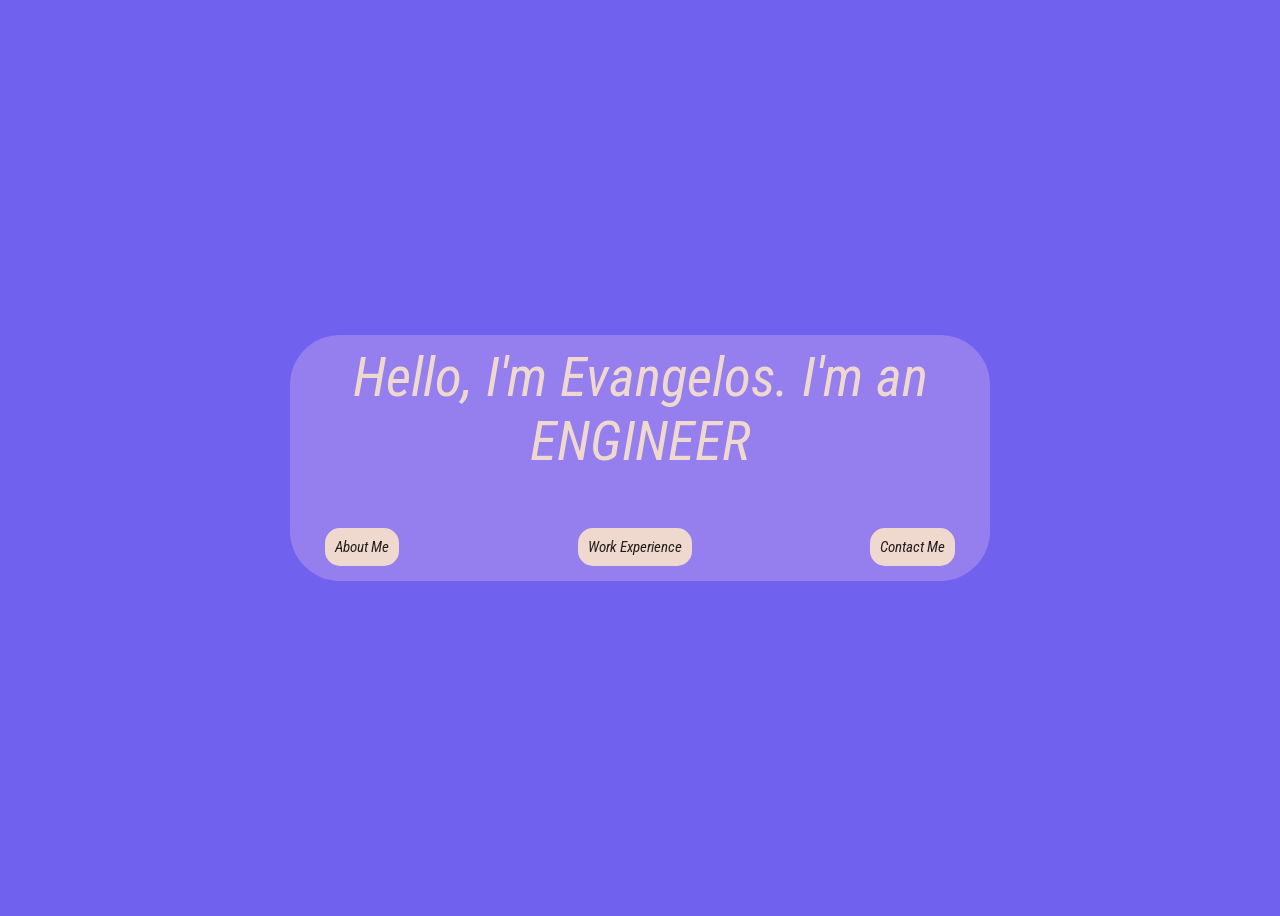
<file: index.html>
<!DOCTYPE html>

<html>
    <head>
        <title>evangelosbarous.com</title>
        <link rel="preconnect" href="https://fonts.googleapis.com">
        <link rel="preconnect" href="https://fonts.gstatic.com" crossorigin>
        <link href="https://fonts.googleapis.com/css2?family=Roboto+Condensed:ital,wght@0,100..900;1,100..900&display=swap" rel="stylesheet">
        <style>
            body {
                background-color: rgb(113, 97, 239);
                width: auto;
                height: 100vh;
                display: flex;
                align-items: center;
                justify-content: center;
            }

            .home-content {
                width: 700px;
                display: flex;
                flex-direction: column;
                text-align: center;
                background-color: rgb(149, 127, 239);
                border-radius: 50px;
                padding-top: 10px;
                padding-bottom: 15px;
            }

            .intro-text {
                margin-top: 0px;
                font-size: 55px;
                font-family: "Roboto Condensed", "Arial";
                color: rgb(239, 217, 206);
                font-style: italic;
            }

            .button-container {
                display: flex;
                justify-content: space-between;
            }

            .about-me-container {
                padding-left: 35px;
            }

            .contact-me-container {
                padding-right: 35px;
            }

            .about-me-button,
            .work-experience-button,
            .contact-me-button {
                font-size: 15px;
                font-family: "Roboto Condensed", "Arial";
                font-style: italic;
                color: rgb(36, 31, 31);
                background-color: rgb(239, 217, 206);
                border: none;
                padding: 10px;
                border-radius: 15px;
                transition-property: background-color, color;
                transition-duration: 0.15s;
            }

            .about-me-button:hover,
            .work-experience-button:hover,
            .contact-me-button:hover {
                background-color: rgb(113, 97, 239);
                color: rgb(239, 217, 206);
                cursor: pointer;
            }

        </style>

    </head>
    <body>
        <div class="home-content">
            <div class="intro-text-container">
                <p class="intro-text">
                    Hello, I'm Evangelos. I'm an ENGINEER
                </p>
            </div>
            <div class="button-container">
                <div class="about-me-container">
                    <button onclick="document.location='html/about_me.html'" class="about-me-button">
                        About Me
                    </button>
                </div>
                <div class="work-experience-container">
                    <button onclick="document.location='html/work_experience.html'" class="work-experience-button">
                        Work Experience
                    </button>
                </div>
                <div class="contact-me-container">
                    <button onclick="document.location='html/contact_me.html'" class="contact-me-button">
                        Contact Me
                    </button>
                </div>
            </div>
        </div>
    </body>
</html>
</file>
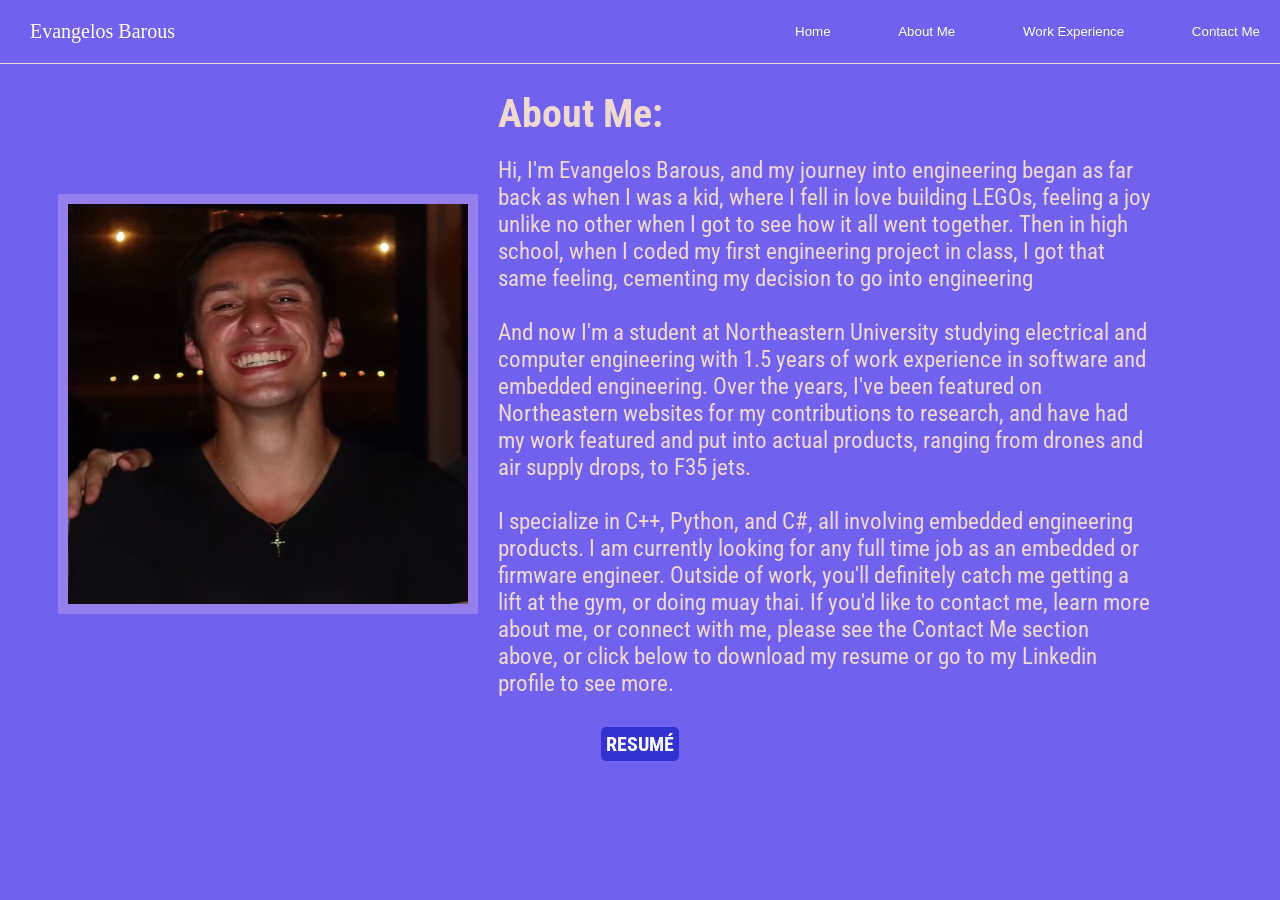
<file: html/about_me.html>
<!DOCTYPE html>
<html>
    <head>
        <title>About Me</title>
        <link rel="stylesheet" href="../styles/header.css">
        <link rel="preconnect" href="https://fonts.googleapis.com">
        <link rel="preconnect" href="https://fonts.gstatic.com" crossorigin>
        <link href="https://fonts.googleapis.com/css2?family=Roboto+Condensed:ital,wght@0,100..900;1,100..900&display=swap" rel="stylesheet">
        <style>
            body {
                background-color: rgb(113, 97, 239);
                font-family: "Roboto Condensed", "Arial";
                color: rgb(239, 217, 206);
                padding-top: 10px;
            }

            .about-me-top-section {
                display: flex;
            }

            .profile-pic-container {
                display: flex;
                justify-content: center;
                align-items: center;
                padding-left: 50px;
            }

            .profile-pic {
                height: 400px;
                width: 400px;
                border-color: rgb(149, 127, 239);
                border-width: 10px;
                border-style: solid;
            }

            .basic-info {
                display: flex;
                flex-direction: column;
                min-width: 100px;
            }

            .about-me-title-text,
            .about-me-text {
                padding-left: 20px;
                padding-right: 120px;
                margin-top: -20px;
                font-size: 23px;
            }

            @media (max-width: 1000px) {
                .about-me-top-section {
                    flex-direction: column;
                }

                .about-me-title-text {
                    margin-top: 20px;
                }
            }

            .about-me-title-text {
                font-size: 40px;
                font-weight: bold;
            }

            .resume-container {
                background-color: rgb(113, 97, 239);
                display: flex;
                justify-content: center;
                vertical-align: center;
                margin-top: 30px;
            }

            .resume-button {
                background-color: rgb(50, 50, 211);
                color: white;
                font-size: 20px;
                font-family: "Roboto Condensed", "Arial";
                font-weight: bold;
                display: flex;
                justify-content: center;
                align-items: center;
                border: none;
                border-radius: 5px;
                padding: 5px;
                transition: background-color 0.15s;
            }

            .resume-button:hover {
                background-color: rgb(82, 82, 232);
                cursor: pointer;
            }

            a {
                all: unset;
            }

        </style>
    </head>
    <body>
        <div class="header">
            <div class="header-title">
                <p class="header-title-text">
                    Evangelos Barous
                </p>
            </div>
            <div class="header-options">
                <button onclick="document.location='../index.html'" class="home-button">
                    Home
                </button> 
                <button onclick="document.location='about_me.html'" class="about-me-button">
                    About Me
                </button>
                <button onclick="document.location='work_experience.html'" class="work-experience-button">
                    Work Experience
                </button>
                <button onclick="document.location='contact_me.html'" class="contact-me-button">
                    Contact Me
                </button>
            </div>
        </div>

        <div class="about-me-container">
            <div class="about-me-top-section">
                <div class="profile-pic-container">
                    <img class="profile-pic" src="../images/profile-pic.jpg">
                </div>
                <div class="basic-info">
                    <div class="about-me-text-container">
                        <div class="about-me-title">
                            <p class="about-me-title-text">About Me:</p>
                        </div>
                    </div>
                    <div class="about-me-text">
                        Hi, I'm Evangelos Barous, and my journey into engineering began as far back as when I was a kid, where I fell in love
                        building LEGOs, feeling a joy unlike no other when I got to see how it all went together. Then in high school, when I
                        coded my first engineering project in class, I got that same feeling, cementing my decision to go into engineering
                        <br><br>
                        And now I'm a student at Northeastern University studying electrical and computer engineering with 1.5 years of work experience 
                        in software and embedded engineering. Over the years, I've been featured on Northeastern websites for my contributions to research,
                        and have had my work featured and put into actual products, ranging from drones and air supply drops, to F35 jets. 
                        <br><br>
                        I specialize in C++, Python, and C#, all involving embedded engineering products. I am currently looking for any full
                        time job as an embedded or firmware engineer. Outside of work, you'll definitely catch me getting a lift at the gym, or doing
                        muay thai. If you'd like to contact me, learn more about me, or connect with me, please see the Contact Me section above, or
                        click below to download my resume or go to my Linkedin profile to see more.
                    </div>
                </div>
            </div>
            <div class="resume-container">
                <a href="/files/Evangelos Barous Resume.pdf" download="Evangelos-Barous-Resume.pdf">
                    <button class="resume-button">
                        <div class="download-cv">RESUMÉ</div>
                    </button>
                </a>
            </div>
        </div>
    </body>
</html>
</file>
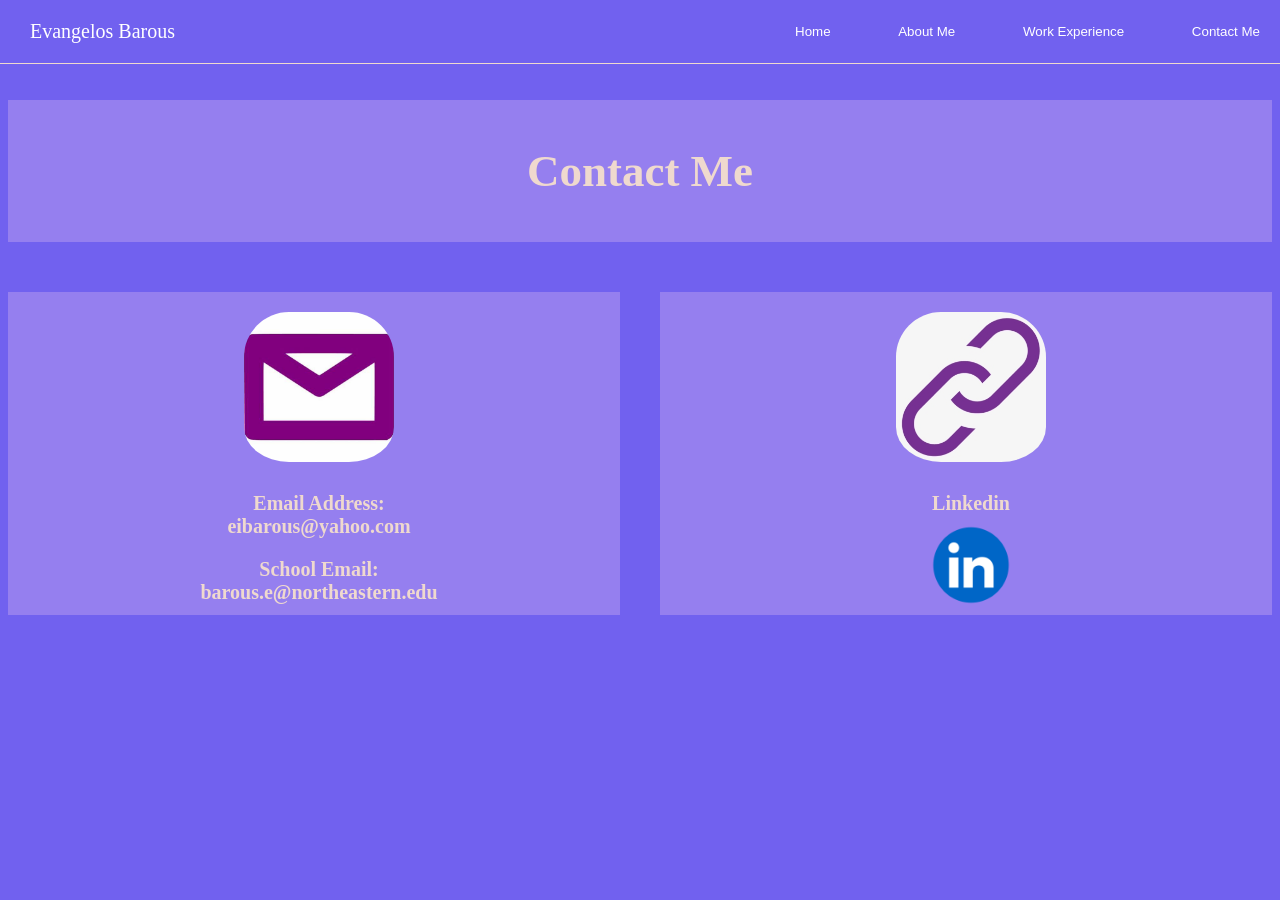
<file: html/contact_me.html>
<!DOCTYPE html>
<html>
    <head>
        <title>Contact Me</title>
        <link rel="stylesheet" href="../styles/header.css">
        <link rel="stylesheet" href="../styles/contact_me.css">
        <style>
            .contact-me-logo {
                background-color: rgb(149, 127, 239);
                display: flex;
                justify-content: center;
                vertical-align: center;
                flex-shrink: 0;
                margin-bottom: 50px;
            }

            .contact-me-logo-text {
                font-size: 45px;
                flex-shrink: 0;
                font-weight: bold;
            }

            .work-experience-container {
                margin-top: 20px;
                display: grid;
                grid-template-columns: 1fr 1fr;
                column-gap: 40px;
            }

            .work-experience-column {
                background-color: rgb(149, 127, 239);
                padding-top: 20px;
                padding-left: 10px;
                font-weight: bold;
                font-size: 20px;
            }

            .img-container {
                display: flex;
                justify-content: center;
            }

            .morse-img,
            .collins-img,
            .ssci-img {
                height: 150px;
                width: 150px;
                padding-bottom: 10px;
                border-radius: 45px;
            }

            .linkedin-img {
                height: 100px;
                width: 100px;
            }

            .linkedin-img:hover {
                cursor: pointer;
            }

            .cell-number {
                margin-top: 20px;
            }

            .cell-number,
            .phone-number,
            .linkedin-container {
                display: flex;
                justify-content: center;
                vertical-align: center;
            }

            @media (max-width: 700px) {
                .work-experience-container {
                    grid-template-columns: 1fr;
                }

                .work-experience-column {
                    margin-bottom: 40px;
                }

                .work-experience-content {
                    justify-content: center;
                    align-items: center;
                }
            }
        </style>
    </head>
    <body>
        <div class="header">
            <div class="header-title">
                <p class="header-title-text">
                    Evangelos Barous
                </p>
            </div>
            <div class="header-options">
                <button onclick="document.location='../index.html'" class="home-button">
                    Home
                </button> 
                <button onclick="document.location='about_me.html'" class="about-me-button">
                    About Me
                </button>
                <button onclick="document.location='work_experience.html'" class="work-experience-button">
                    Work Experience
                </button>
                <button onclick="document.location='contact_me.html'" class="contact-me-button">
                    Contact Me
                </button>
            </div>
        </div>

        <div class="contact-me-logo">
            <p class="contact-me-logo-text">
                Contact Me
            </p>
        </div>

        <div class="work-experience-container">
            <div class="work-experience-column">
                <div class="img-container">
                    <img class="collins-img" src="../images/email-icon.jpg">
                </div>
                <div class="contact-me-text">
                    <div class="phone-number-title">
                        <div class="cell-number">Email Address:</div>
                    </div>
                    <div class="phone-number-content">
                        <div class="phone-number">eibarous@yahoo.com</div>
                    </div>
                    <div class="phone-number-title">
                        <div class="cell-number">School Email:</div>
                    </div>
                    <div class="phone-number-content">
                        <div class="phone-number">barous.e@northeastern.edu</div>
                    </div>
                </div>
            </div>
            <div class="work-experience-column">
                <div class="img-container">
                    <img class="ssci-img" src="../images/link-icon.png">
                </div>
                <div class="contact-me-text">
                    <div class="phone-number-title">
                        <div class="cell-number">Linkedin</div>
                    </div>
                    <div class="phone-number-content">
                        <a class="linkedin-container" href="https://www.linkedin.com/in/evangelos-barous-34a86b213/">
                            <img class="linkedin-img" src="../images/linkedin-logo.webp">
                        </a>
                    </div>
                </div>
            </div>
        </div>

        <!-- <div class="contact-container">
            <div class="name-container">
                <div class="name-text">
                    Name
                </div>
                <div class="name-input">
                    <input class="name-bar" type="text">
                </div>
            </div>
            <div class="email-container">
                <div class="email-text">
                    Email
                </div>
                <div class="email-input">
                    <input class="email-bar" type="text">
                </div>
            </div>
            <div class="email-box">
                <textarea class="email-content"></textarea> 
            </div>
            <div class="send-button-container">
                <button class="send-button">
                    Send Email
                </button>
            </div>
        </div> -->
    </body>
</html>
</file>
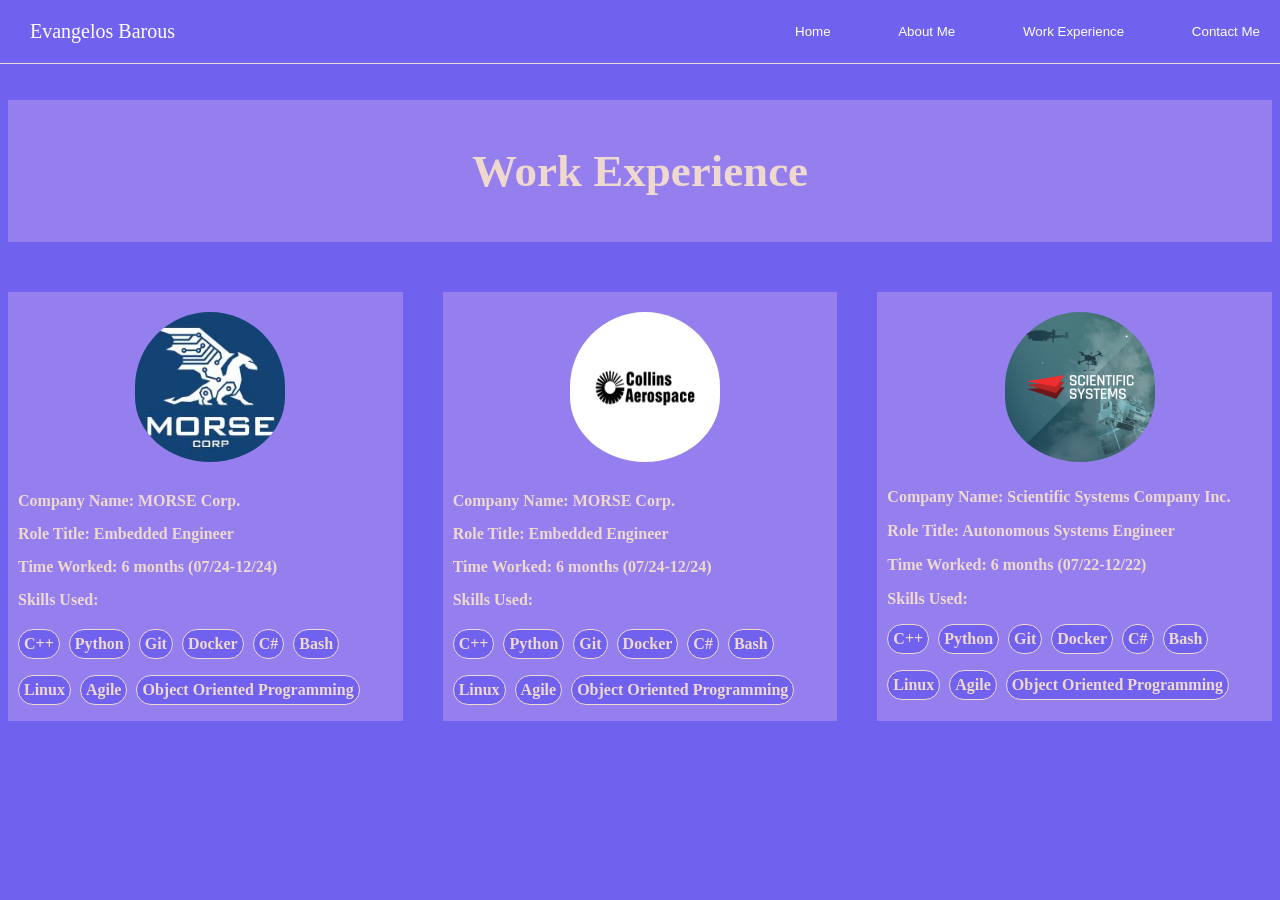
<file: html/work_experience.html>
<!DOCTYPE html>
<html>
    <head>
        <title>Work Experience</title>
        <link rel="stylesheet" href="../styles/header.css">
        <link rel="preconnect" href="https://fonts.googleapis.com">
        <link rel="preconnect" href="https://fonts.gstatic.com" crossorigin>
        <link href="https://fonts.googleapis.com/css2?family=Roboto+Condensed:ital,wght@0,100..900;1,100..900&display=swap" rel="stylesheet">
        <style>
            .work-experience-logo {
                background-color: rgb(149, 127, 239);
                display: flex;
                justify-content: center;
                vertical-align: center;
                flex-shrink: 0;
                margin-bottom: 50px;
            }

            .work-experience-logo-text {
                font-size: 45px;
                flex-shrink: 0;
                font-weight: bold;
            }

            .work-experience-container {
                margin-top: 20px;
                display: grid;
                grid-template-columns: 1fr 1fr 1fr;
                column-gap: 40px;
            }

            .work-experience-content {
                display: flex;
                flex-direction: column;
            }

            @media (max-width: 1000px) {
                .work-experience-container {
                    grid-template-columns: 1fr 1fr;
                }

                .work-experience-column {
                    margin-bottom: 40px;
                }
            }

            @media (max-width: 700px) {
                .work-experience-container {
                    grid-template-columns: 1fr;
                }

                .work-experience-content {
                    justify-content: center;
                    align-items: center;
                }
            }

            .work-experience-column {
                background-color: rgb(149, 127, 239);
                padding-top: 20px;
                padding-left: 10px;
                font-weight: bold;
                font-size: 16px;
            }

            .img-container {
                display: flex;
                justify-content: center;
            }

            .morse-img,
            .collins-img,
            .ssci-img {
                height: 150px;
                width: 150px;
                padding-bottom: 10px;
                border-radius: 100px;
            }

            .skills-box {
                background-color: rgb(113, 97, 239);
                border-radius: 20px;
                display: inline-block;
                margin-top: 0;
                margin-right: 5px;
                padding: 5px;
                border-width: 1px;
                border-style: solid;
            }

        </style>
        <link rel="stylesheet" href="../styles/header.css">
    </head>
    <body>
        <div class="header">
            <div class="header-title">
                <p class="header-title-text">
                    Evangelos Barous
                </p>
            </div>
            <div class="header-options">
                <button onclick="document.location='../index.html'" class="home-button">
                    Home
                </button> 
                <button onclick="document.location='about_me.html'" class="about-me-button">
                    About Me
                </button>
                <button onclick="document.location='work_experience.html'" class="work-experience-button">
                    Work Experience
                </button>
                <button onclick="document.location='contact_me.html'" class="contact-me-button">
                    Contact Me
                </button>
            </div>
        </div>

        <div class="work-experience-logo">
            <p class="work-experience-logo-text">
                Work Experience
            </p>
        </div>

        <div class="work-experience-container">
            <div class="work-experience-column">
                <div class="img-container">
                    <img class="morse-img" src="../images/morse_img.jpg">
                </div>
                <div class="work-experience-content">
                    <div style="margin-top: 20px;">
                        Company Name: MORSE Corp.
                    </div>
                    <div style="margin-top: 15px;">
                        Role Title: Embedded Engineer
                    </div>
                    <div style="margin-top: 15px;">
                        Time Worked: 6 months (07/24-12/24) 
                    </div>
                    <div style="margin-top: 15px;">
                        Skills Used:
                    </div>
                    <div>
                        <div style="margin-top: 20px;">
                            <p class="skills-box">
                                C++
                            </p>
                            <p class="skills-box">
                                Python
                            </p>
                            <p class="skills-box">
                                Git
                            </p>
                            <p class="skills-box">
                                Docker
                            </p>
                            <p class="skills-box">
                                C#
                            </p>
                            <p class="skills-box">
                                Bash
                            </p>
                            <p class="skills-box">
                                Linux
                            </p>
                            <p class="skills-box">
                                Agile
                            </p>
                            <p class="skills-box">
                                Object Oriented Programming
                            </p>
                        </div> 
                    </div>  
                </div>
            </div>
            <div class="work-experience-column">
                <div class="img-container">
                    <img class="collins-img" src="../images/collins_logo.avif">
                </div>
                <div class="work-experience-content">
                    <div style="margin-top: 20px;">
                        Company Name: MORSE Corp.
                    </div>
                    <div style="margin-top: 15px;">
                        Role Title: Embedded Engineer
                    </div>
                    <div style="margin-top: 15px;">
                        Time Worked: 6 months (07/24-12/24) 
                    </div>
                    <div style="margin-top: 15px;">
                        Skills Used:
                    </div>
                    <div>
                        <div style="margin-top: 20px;">
                            <p class="skills-box">
                                C++
                            </p>
                            <p class="skills-box">
                                Python
                            </p>
                            <p class="skills-box">
                                Git
                            </p>
                            <p class="skills-box">
                                Docker
                            </p>
                            <p class="skills-box">
                                C#
                            </p>
                            <p class="skills-box">
                                Bash
                            </p>
                            <p class="skills-box">
                                Linux
                            </p>
                            <p class="skills-box">
                                Agile
                            </p>
                            <p class="skills-box">
                                Object Oriented Programming
                            </p>
                        </div> 
                    </div>  
                </div>
            </div>
            <div class="work-experience-column">
                <div class="img-container">
                    <img class="ssci-img" src="../images/SSCI_logo.jpg">
                </div>
                <div>
                    <p>Company Name: Scientific Systems Company Inc.</p>
                </div>
                <div>
                    <p>Role Title: Autonomous Systems Engineer</p>
                </div>
                <div>
                    <p>Time Worked: 6 months (07/22-12/22)</p> 
                </div>
                <div>
                    <p>Skills Used:</p>
                    <div>
                        <p class="skills-box">
                            C++
                        </p>
                        <p class="skills-box">
                            Python
                        </p>
                        <p class="skills-box">
                            Git
                        </p>
                        <p class="skills-box">
                            Docker
                        </p>
                        <p class="skills-box">
                            C#
                        </p>
                        <p class="skills-box">
                            Bash
                        </p>
                        <p class="skills-box">
                            Linux
                        </p>
                        <p class="skills-box">
                            Agile
                        </p>
                        <p class="skills-box">
                            Object Oriented Programming
                        </p>
                    </div>   
                </div>
            </div>
        </div>
    </body>
</html>
</file>
<file: styles/header.css>
body {
    height: 600px;
    margin-top: 100px;
    background-color: rgb(113, 97, 239);
    color: rgb(239, 217, 206);
}

.header-title,
.header-options,
.home-button,
.about-me-button,
.work-experience-button,
.contact-me-button {
    background-color: rgb(113, 97, 239);;
}

.header {
    display: flex;
    top: 0;
    left: 0;
    right: 0;
    position: fixed;
    border-bottom-width: 1px;
    border-bottom-style: solid;
}

.header-title {
    flex: 2;
    padding-left: 30px;
    align-items: center;
}

.header-title-text {
    font-size: 20px;
    color: white;
    font-family: 'Cambria';
    flex-shrink: 0;
}

.header-options {
    width: 500px;
    display: flex;
    flex-shrink: 0;
    justify-content: space-between;
}

.home-button,
.about-me-button,
.work-experience-button,
.contact-me-button {
    border: 0;
    padding-left: 15px;
    padding-right: 20px;
    color: white;
    transition: opacity 0.25s;
    transition: background-color 0.25s;
}

.home-button:hover,
.about-me-button:hover,
.contact-me-button:hover,
.work-experience-button:hover {
    background-color: rgb(149, 127, 239);
    opacity: 0.7;
    cursor: pointer;
}
</file>
<file: styles/contact_me.css>
.contact-container {
    background-color: purple;
}

.email-container,
.name-container {
    margin-top: 7px;
    padding-left: 5px;
}

.email-text,
.name-text {
    font-size: 12px;
    padding: 2px;
    color: white;
}

.email-bar,
.name-bar {
    width: 300px;
    margin: 2px;
    border-width: 1px;
    border-style: solid;
    border-color: black;
    border-radius: 3px;
}

.email-box {
    width: 620px;
    padding-left: 7px;
    margin-top: 20px;
}

.email-content {
    width: 600px;
    height: 500px;
    resize: none;
    display: flex;
}

.send-button-container {
    width: 600px;
    margin-top: 14px;
    margin-left: 7px;
    margin-bottom: 7px;
    display: flex;
    justify-content: center;
}

.send-button {
    border-radius: 10px;
    border: none;
    padding: 5px;
    font-size: 12px;
    background-color: darkblue;
    color: white;
    transition: background-color 0.15s;
}

.send-button:hover {
    background-color: blue;
}
</file>
